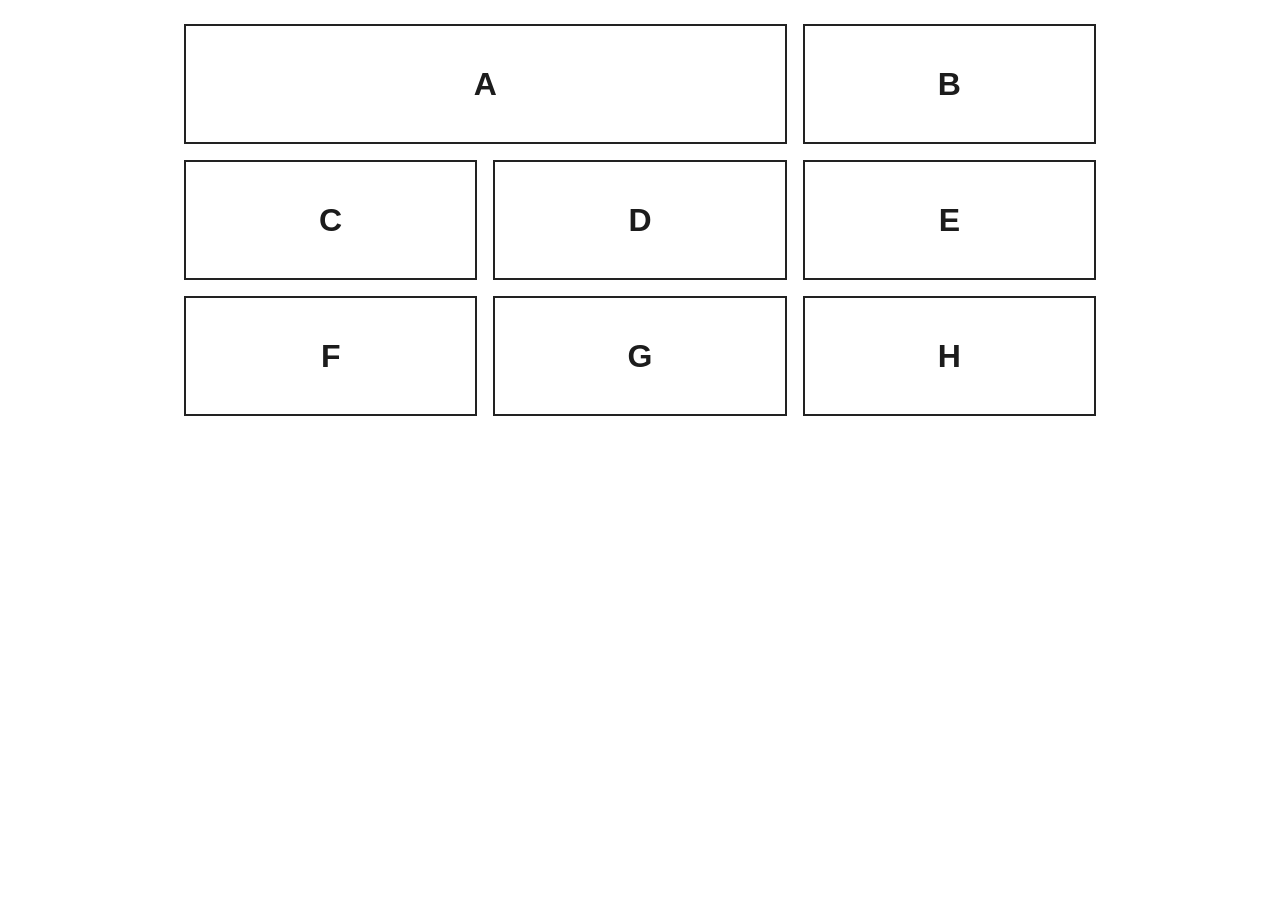
<file: q4-css/index.html>
<!doctype html>
<html lang="en">
<head>
    <meta charset="utf-8">
    <meta name="viewport" content="width=device-width, initial-scale=1">
    <title>Question 4: Responsive CSS Grid</title>
    <link rel="stylesheet" href="style.css">
</head>
<body>
    <main class="page-content">
        <section class="layout-grid" aria-label="Responsive content layout">
            <article class="grid-item item-a"><h2>A</h2></article>
            <article class="grid-item item-b"><h2>B</h2></article>
            <article class="grid-item item-c"><h2>C</h2></article>
            <article class="grid-item item-d"><h2>D</h2></article>
            <article class="grid-item item-e"><h2>E</h2></article>
            <article class="grid-item item-f"><h2>F</h2></article>
            <article class="grid-item item-g"><h2>G</h2></article>
            <article class="grid-item item-h"><h2>H</h2></article>
        </section>
    </main>
</body>
</html>
</file>
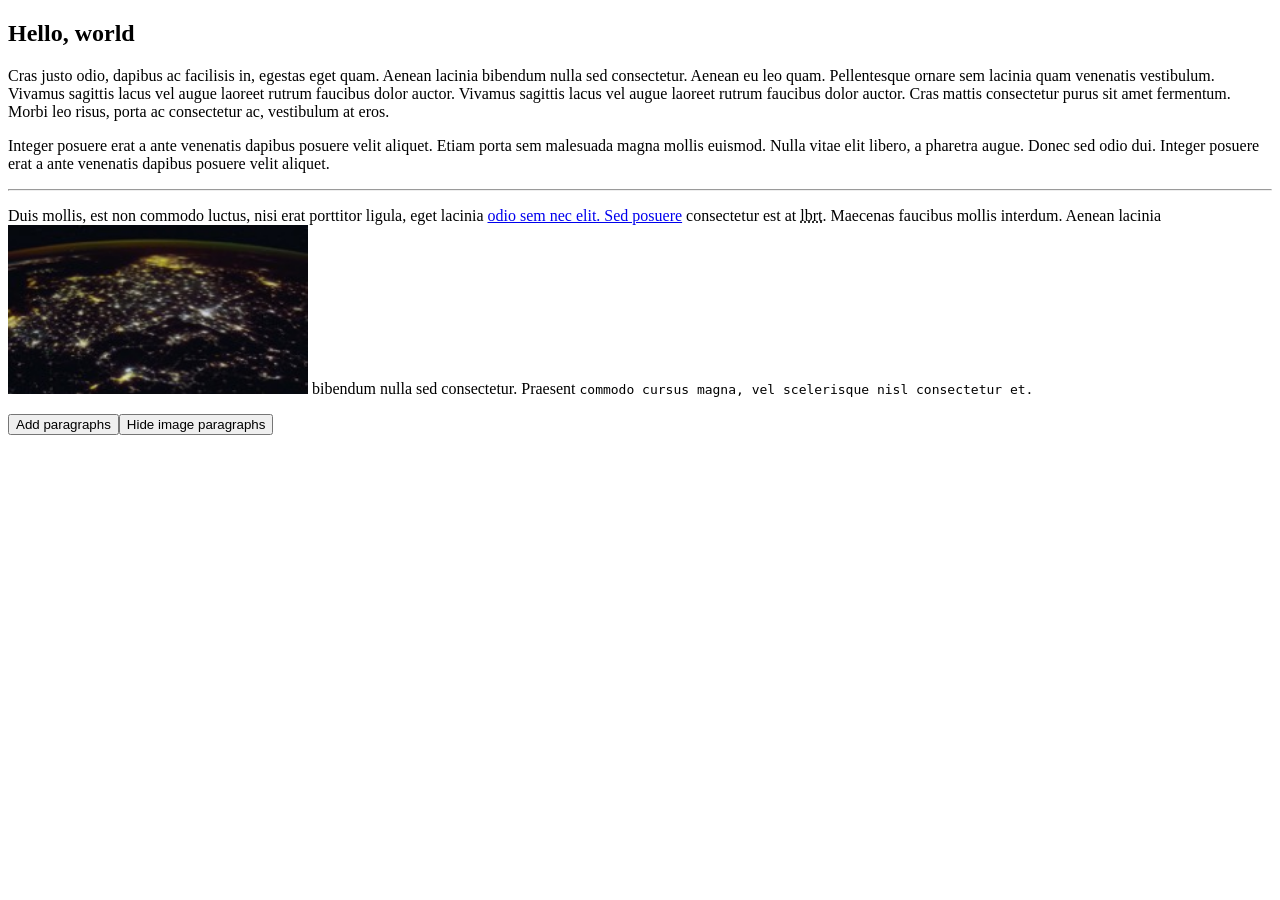
<file: q5-q6-html-javascript/index.html>
<!doctype html>
<html lang="en">
<head>
    <meta charset="utf-8">
    <meta name="viewport" content="width=device-width, initial-scale=1">
    <meta
        name="description"
        content="An accessible HTML and JavaScript exercise demonstrating paragraph duplication and image visibility controls."
    >
    <title>HTML and JavaScript Paragraph Exercise</title>
    <script src="app.js" defer></script>
</head>
<body>
    <main>
        <article aria-labelledby="page-title">
            <h1 id="page-title">Hello, world</h1>

            <div id="paragraphs">
                <p>Cras justo odio, dapibus ac facilisis in, egestas eget quam. Aenean lacinia bibendum nulla sed consectetur. Aenean eu leo quam. Pellentesque ornare sem lacinia quam venenatis vestibulum. Vivamus sagittis lacus vel augue laoreet rutrum faucibus dolor auctor. Vivamus sagittis lacus vel augue laoreet rutrum faucibus dolor auctor. Cras mattis consectetur purus sit amet fermentum. Morbi leo risus, porta ac consectetur ac, vestibulum at eros.</p>

                <p>Integer posuere erat a ante venenatis dapibus posuere velit aliquet. Etiam porta sem malesuada magna mollis euismod. Nulla vitae elit libero, a pharetra augue. Donec sed odio dui. Integer posuere erat a ante venenatis dapibus posuere velit aliquet.</p>

                <p>Duis mollis, est non commodo luctus, nisi erat porttitor ligula, eget lacinia <a href="https://www.bigcabal.com">odio sem nec elit. Sed posuere</a> consectetur est at <abbr title="lobortis">lbrt</abbr>. Maecenas faucibus mollis interdum. Aenean lacinia <img src="test.jpeg" width="300" height="169" alt="Earth at night viewed from space"> bibendum nulla sed consectetur. Praesent <code>commodo cursus magna, vel scelerisque nisl consectetur et.</code></p>
            </div>

            <button id="add-paragraphs" type="button">Add paragraphs</button>
        </article>
    </main>
</body>
</html>
</file>
<file: q4-css/style.css>
:root {
    color: #1c1c1c;
    font-family: Arial, sans-serif;
}

* {
    box-sizing: border-box;
}

body {
    margin: 0;
}

.page-content {
    margin: 0 auto;
    max-width: 960px;
    padding: 24px;
}

h1 {
    font-size: 1.5rem;
    line-height: 1.3;
    margin: 0 0 24px;
    overflow-wrap: anywhere;
}

.layout-grid {
    display: grid;
    gap: 16px;
    grid-template-columns: repeat(3, minmax(0, 1fr));
    grid-template-areas:
        "a a b"
        "c d e"
        "f g h";
}

.grid-item {
    align-items: center;
    border: 2px solid #222;
    display: flex;
    justify-content: center;
    min-height: 120px;
    min-width: 0;
    padding: 16px;
    text-align: center;
}

.grid-item h2 {
    font-size: 2rem;
    margin: 0;
    overflow-wrap: anywhere;
}

.item-a { grid-area: a; }
.item-b { grid-area: b; }
.item-c { grid-area: c; }
.item-d { grid-area: d; }
.item-e { grid-area: e; }
.item-f { grid-area: f; }
.item-g { grid-area: g; }
.item-h { grid-area: h; }

@media (max-width: 600px) {
    .page-content {
        padding: 16px;
    }

    .layout-grid {
        grid-template-columns: minmax(0, 1fr);
        grid-template-areas:
            "a"
            "d"
            "b"
            "c"
            "g";
    }

    .grid-item {
        min-height: 96px;
    }

    .item-e,
    .item-f,
    .item-h {
        display: none;
    }
}
</file>
